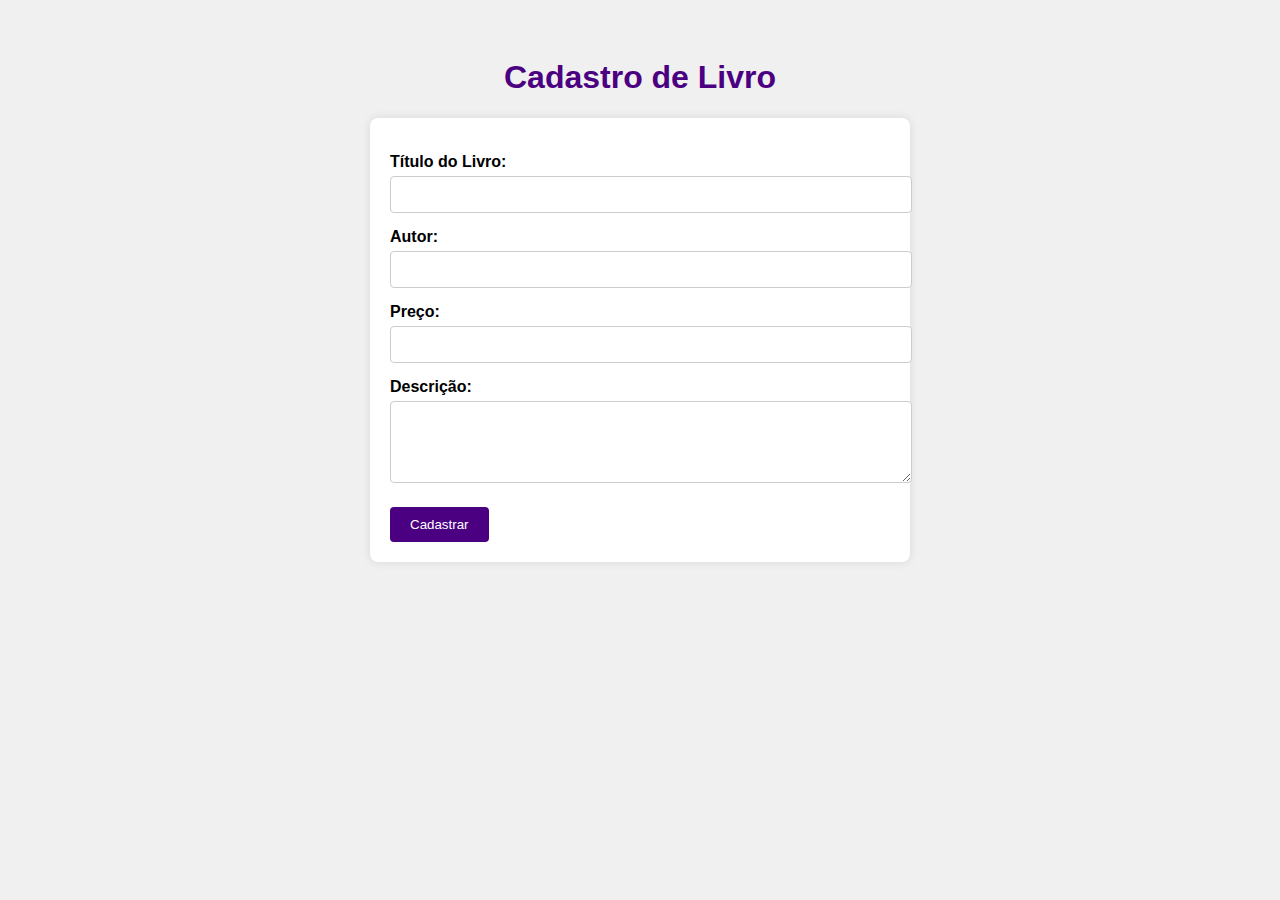
<file: cadastro.html>
<!DOCTYPE html>
<html lang="pt-br">
<head>
  <meta charset="UTF-8">
  <title>Cadastro de Livro</title>
  <style>
    body {
      font-family: Arial, sans-serif;
      background-color: #f0f0f0;
      padding: 30px;
    }
    h1 {
      color: #4b0082;
      text-align: center;
    }
    form {
      background-color: white;
      padding: 20px;
      border-radius: 8px;
      max-width: 500px;
      margin: auto;
      box-shadow: 0 0 10px rgba(0,0,0,0.1);
    }
    label {
      display: block;
      margin-top: 15px;
      font-weight: bold;
    }
    input, textarea {
      width: 100%;
      padding: 10px;
      margin-top: 5px;
      border: 1px solid #ccc;
      border-radius: 4px;
    }
    button {
      margin-top: 20px;
      padding: 10px 20px;
      background-color: #4b0082;
      color: white;
      border: none;
      border-radius: 4px;
      cursor: pointer;
    }
    button:hover {
      background-color: #360061;
    }
  </style>
</head>
<body>

  <h1>Cadastro de Livro</h1>
  <form action="#" method="post">
    <label for="titulo">Título do Livro:</label>
    <input type="text" id="titulo" name="titulo" required>

    <label for="autor">Autor:</label>
    <input type="text" id="autor" name="autor" required>

    <label for="preco">Preço:</label>
    <input type="number" id="preco" name="preco" step="0.01" required>

    <label for="descricao">Descrição:</label>
    <textarea id="descricao" name="descricao" rows="4"></textarea>

    <button type="submit">Cadastrar</button>
  </form>

</body>
</html>
</file>
